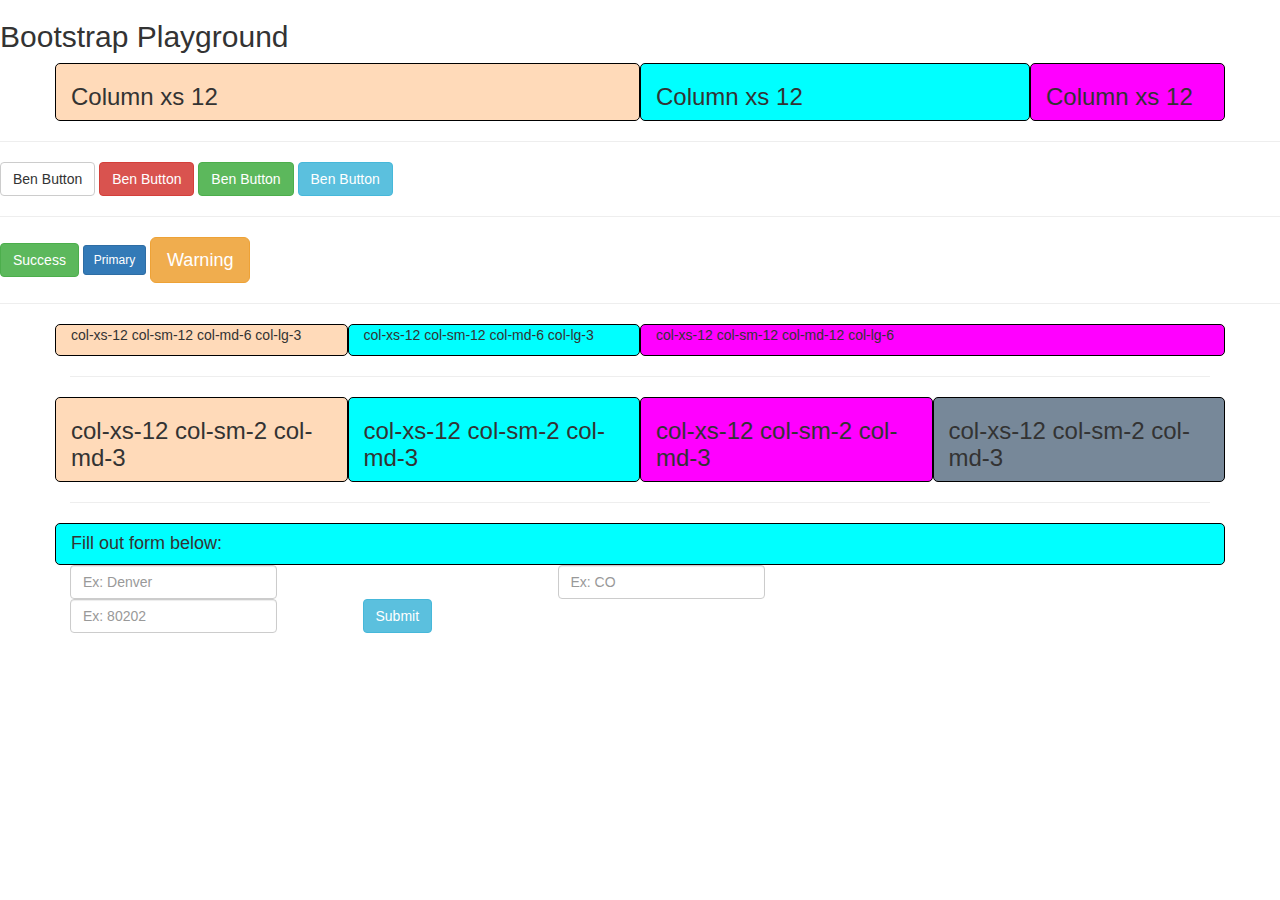
<file: BootStrap/index.html>
<!DOCTYPE html>
<html>
	<head>
		<meta charset="UTF-8">
		<meta name="viewport" content="width=device-width, initial-scale=1">
		<link rel="stylesheet" type="text/css" href="https://cdnjs.cloudflare.com/ajax/libs/twitter-bootstrap/3.3.5/css/bootstrap.css">
		<link rel="stylesheet" type="text/css" href="main.css">
		<title>BootStrap</title>
	</head>
	<body>
		<h2>Bootstrap Playground</h2>
		<div class="container">
			<div class="row">
				<div class="col-lg-6 col-md-6 col-sm-6 col-xs-6 peachpuff"><h3>Column xs 12</h3></div>
				<div class="col-lg-4 col-md-4 col-sm-4 col-xs-4 aqua" ><h3>Column xs 12</h3></div>
				<div class="col-lg-2 col-md-2 col-sm-2	col-xs-2 magenta" ><h3>Column xs 12</h3></div>
			</div>
		</div><!-- closes container -->

			<!-- <div class="row"> -->
				<!-- <div class="col-lg-4 lightSlateGrey"> -->
				<hr>
					<a class="btn btn-default">Ben Button</a>
					<a class="btn btn-danger">Ben Button</a>
					<a class="btn btn-success">Ben Button</a>
					<a class="btn btn-info">Ben Button</a>
					<!-- <a class="btn btn-warning">Ben ButtonButtonButton</a> -->
				<!-- </div> -->
			<!-- </div> -->

			<hr>

			<button class="btn btn-success">Success</button>
			<a href="#" class="btn btn-primary btn-sm">Primary</a>
			<input class="btn btn-warning btn-lg" type="button" value="Warning">

			<hr>

			<div class="container">
				<div class="row">
					<div class="col-xs-12 col-md-6 col-lg-3 peachpuff">
						<p>col-xs-12 col-sm-12 col-md-6 col-lg-3</p>
					</div>					
					<div class="col-xs-12 col-md-6 col-lg-3 aqua">
						<p>col-xs-12 col-sm-12 col-md-6 col-lg-3</p>
					</div>
					<div class="col-xs-12 col-md-12 col-lg-6 magenta">
						<p>col-xs-12 col-sm-12 col-md-12 col-lg-6</p>
					</div>					
				</div>
				<hr>
				<div class="row">
					<div class="col-xs-12 col-sm-2 col-md-3 peachpuff"><h3>col-xs-12 col-sm-2 col-md-3</h3></div>	
					<div class="col-xs-12 col-sm-2 col-md-3 aqua"><h3>col-xs-12 col-sm-2 col-md-3</h3></div>
					<div class="col-xs-12 col-sm-2 col-md-3 magenta"><h3>col-xs-12 col-sm-2 col-md-3</h3></div>
					<div class="col-xs-12 col-sm-2 col-md-3 lightSlateGrey"><h3>col-xs-12 col-sm-2 col-md-3</h3></div>					
				</div>
			

			<hr>
				<form class="form-inline">
					<div class="row">
						<div class="form-group col-sm-12 aqua"><h4>Fill out form below:</h4></div>
	    				<div class="form-group col-sm-5 "><input type="text" class="form-control" id="City" placeholder="Ex: Denver"></div>
	    				<div class="form-group col-sm-5 "><input type="text" class="form-control" id="State" placeholder="Ex: CO"></div>
	    				<div class="form-group col-sm-3 "><input type="text" class="form-control" id="Zip" placeholder="Ex: 80202"></div>
						<div class="form-group col-sm-1 "><button type="submit" class="btn btn-info">Submit</button></div>
					</div>
				</form>
			</div><!--Closes container -->






		
	</body>
</html>

<!-- do not change padding on rows and columns -->
</file>
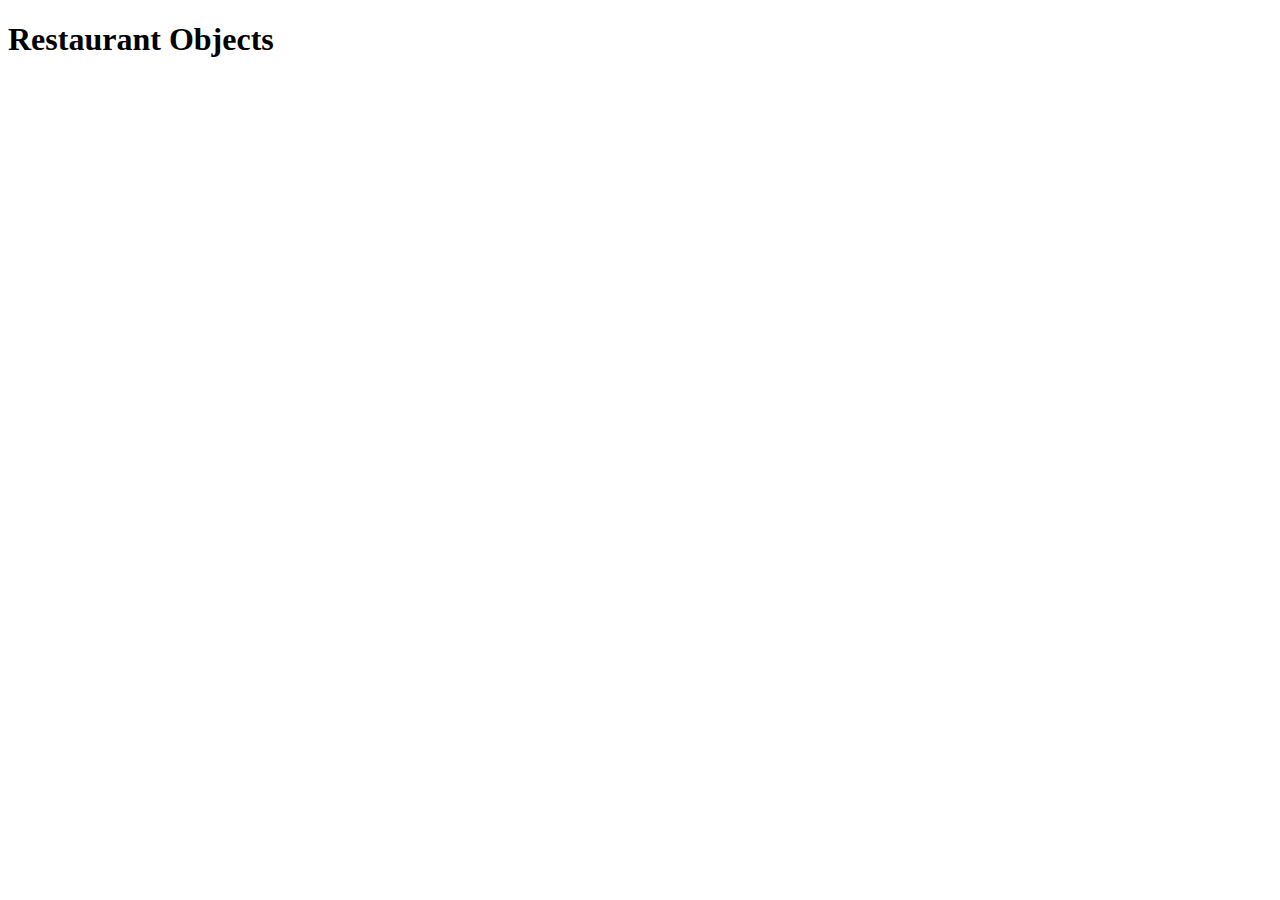
<file: JS16-RestaurantObjects/index.html>
<!DOCTYPE html>
<html>
<head>
	<title>Restaurant Objects</title>
</head>
<body>
<h1>Restaurant Objects</h1>

<!-- <script type="text/javascript" src="main.js"></script> -->
<!-- <script type="text/javascript" src="demo.js"></script> -->
<!-- <script type="text/javascript" src="group.js"></script> -->
<script type="text/javascript" src="inheritance.js"></script>


</body>
</html>
</file>
<file: BootStrap/main.css>
.peachpuff {
	background-color: peachpuff;
	border: 1px solid black;
	border-radius: 5px;
}

.lightSlateGrey {
	background-color: lightSlateGrey;
	border: 1px solid black;
	border-radius: 5px;

}

.aqua {
	background-color: aqua;
	border: 1px solid black;
	border-radius: 5px;

}

.magenta {
	background-color: magenta;
	border: 1px solid black;
	border-radius: 5px;
	
}
</file>
